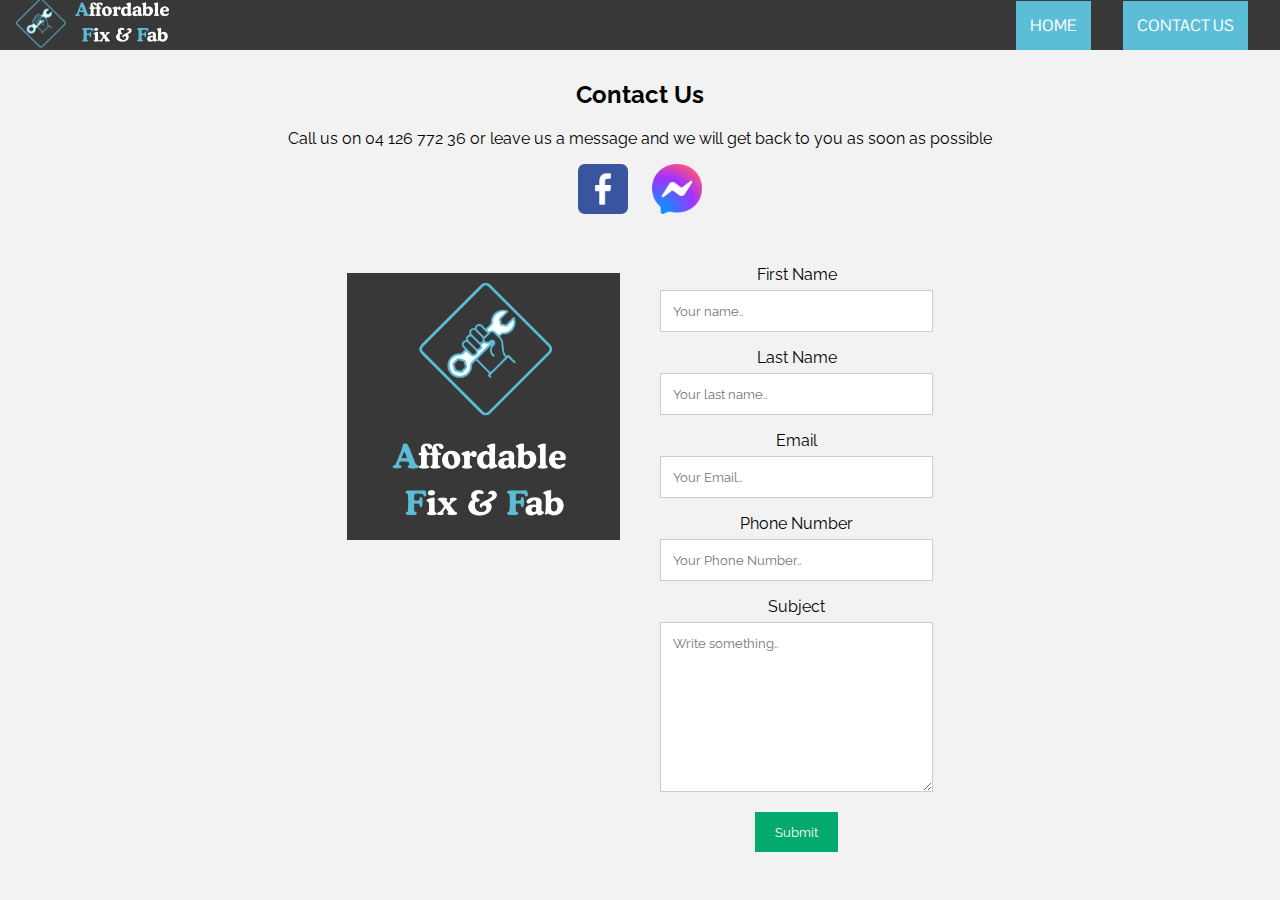
<file: Contact/Contact.html>
<!DOCTYPE html>
  <html>

  <head>

    <title>Affordable Fix & Fab</title>

    <link href="https://fonts.googleapis.com/css?family=Catamaran:100|Pontano+Sans|Ruda:900" rel="stylesheet">

    <link rel="stylesheet" type="text/css" href="./Contact.css">
    <link rel="stylesheet" type="text/css" href="">
    <link rel="stylesheet" href="https://cdn.jsdelivr.net/npm/swiper@11/swiper-bundle.min.css" />
  </head>

  <body>

    <!-- the title menu bar -->
  <section class="top-nav">
    <div>
      <img src="./logo 1.jpg" id="logo-pic" alt="logo">
      <img src="./logo 2.jpg" id="logo-name" alt="logo-name">
    </div>
    <input id="menu-toggle" type="checkbox" />
    <label class='menu-button-container' for="menu-toggle">
    <div class='menu-button'></div>
  </label>
    <ul class="menu">
      <li><a href="../index.html">Home</a></li>
      <!--
      <li><a href="./list.html">Gallery</a></li>
      -->
      <li><a href="./Contact.html" target="_blank" rel="noopener noreferrer">Contact Us</a></li>
      <!--
      <li><a href="../About/About.html">About</a></li>
      -->
    </ul>
  </section>


<div class="container">
  <div style="text-align:center">
    <h2>Contact Us</h2>
    <p>Call us on 04 126 772 36 or leave us a message and we will get back to you as soon as possible</p>

    
    <p class="social-links">
      <a href="https://www.facebook.com/AffordableEquipmentHire">
        <img src="./facebook.png" class="resize">
      </a>
      <a href="https://www.messenger.com/t/566534916">
        <img src="./messenger.png" class="resize">
      </a>
    </p>
  <div>
  </div>
  <div class="row">
    <div class="column">
      <img src="./comp_logo1.png" style="width:100%">
    </div>
    <div class="column">
      <form action="https://formsubmit.co/affordablefixandfab@outlook.com" method="POST">
        <label for="fname">First Name</label>
        <input type="text" id="fname" name="firstname" placeholder="Your name..">
        <label for="lname">Last Name</label>
        <input type="text" id="lname" name="lastname" placeholder="Your last name..">

        <label for="lname">Email</label>
        <input type="text" id="lname" name="email" placeholder="Your Email..">


        <label for="lname">Phone Number</label>
        <input type="text" id="lname" name="phone" placeholder="Your Phone Number..">

        <label for="subject">Subject</label>
        <textarea id="subject" name="subject" placeholder="Write something.." style="height:170px"></textarea>
        <input type="submit" value="Submit">
      </form>

    </div>
  </div>
</div>

    
</body>

</html>
</file>
<file: Contact/Contact.css>
@import url(https://fonts.googleapis.com/css?family=Raleway);

/* The rest *//* The rest *//* The rest *//* The rest *//* The rest *//* The rest */
@import url(https://fonts.googleapis.com/css?family=Raleway);
h2 {
  vertical-align: center;
  text-align: center;
}

html, body {
  margin: 0;
  height: 100%;
  background-color: #f2f2f2;
}

* {
  font-family: "Raleway";
  box-sizing: border-box;
}



.resize {
  width: 50px;
  height: auto;
  margin-left: 2px;
  margin-right: 2px;
}

.menu {
  display: flex;
  flex-direction: row;
  list-style-type: none;
  margin: 0;
  padding: 0;
}

.menu > li {
  margin: 0 1rem;
  overflow: hidden;
}

.menu-button-container {
  display: none;
  height: 100%;
  width: 30px;
  cursor: pointer;
  flex-direction: column;
  justify-content: center;
  align-items: center;
}

a{
    background-color: #5bbed6;
    color: #ffffff;
    display: block;
    font-family: 'Pontano Sans',sans-serif;
    font-size: 16px;
    padding: 14px;
    text-align: center;
    text-decoration: none;
    text-transform: uppercase;
}

#menu-toggle {
  display: none;
}

p.social-links {
  text-align: center;
  margin: 16px 0;
}

p.social-links a {
  display: inline-block;
  margin: 0 8px;
  text-decoration: none;
}

p.social-links a {
  background: none !important;
  color: inherit !important;
  padding: 0 !important;
  text-transform: none !important;
  font-size: inherit !important;
}

p.social-links a:link,
p.social-links a:visited,
p.social-links a:hover,
p.social-links a:active {
  color: inherit;
}


.menu-button,
.menu-button::before,
.menu-button::after {
  display: block;
  background-color: #fff;
  position: absolute;
  height: 4px;
  width: 30px;
  transition: transform 400ms cubic-bezier(0.23, 1, 0.32, 1);
  border-radius: 2px;
}

.menu-button::before {
  content: '';
  margin-top: -8px;
}

.menu-button::after {
  content: '';
  margin-top: 8px;
}

#menu-toggle:checked + .menu-button-container .menu-button::before {
  margin-top: 0px;
  transform: rotate(405deg);
}

#menu-toggle:checked + .menu-button-container .menu-button {
  background: rgba(255, 255, 255, 0);
}

#menu-toggle:checked + .menu-button-container .menu-button::after {
  margin-top: 0px;
  transform: rotate(-405deg);
}

@media (max-width: 700px) {
  .menu-button-container {
    display: flex;
  }
  .menu {
    position: absolute;
    top: 0;
    margin-top: 50px;
    left: 0;
    flex-direction: column;
    width: 100%;
    justify-content: center;
    align-items: center;
  }
  #menu-toggle ~ .menu li {
    height: 0;
    margin: 0;
    padding: 0;
    border: 0;
    transition: height 400ms cubic-bezier(0.23, 1, 0.32, 1);
  }
  #menu-toggle:checked ~ .menu li {
    border: 1px solid #333;
    height: 2.5em;
    padding: 0.5em;
    transition: height 400ms cubic-bezier(0.23, 1, 0.32, 1);
  }
  .menu > li {
    display: flex;
    justify-content: center;
    margin: 0;
    padding: 0.5em 0;
    width: 100%;
    color: white;
    background-color: #222;
  }
  .menu > li:not(:last-child) {
    border-bottom: 1px solid #444;
  }
}

.top-nav {
  display: flex;
  flex-direction: row;
  align-items: center;
  justify-content: space-between;
  background-color: #383838;
  /* W3C, IE 10+/ Edge, Firefox 16+, Chrome 26+, Opera 12+, Safari 7+ */
  color: #FFF;
  height: 50px;
  padding: 1em;
  z-index: 9999;
  top: 0px;
  position: sticky;
}

.menu {
  display: flex;
  flex-direction: row;
  list-style-type: none;
  margin: 0;
  padding: 0;
}

.menu > li {
  margin: 0 1rem;
  overflow: hidden;
}

.menu-button-container {
  display: none;
  height: 100%;
  width: 30px;
  cursor: pointer;
  flex-direction: column;
  justify-content: center;
  align-items: center;
}

.top-nav {
  display: flex;
  flex-direction: row;
  align-items: center;
  justify-content: space-between;
  background-color: #383838;
  /* W3C, IE 10+/ Edge, Firefox 16+, Chrome 26+, Opera 12+, Safari 7+ */
  color: #FFF;
  height: 50px;
  padding: 1em;

  position: sticky;
  top: 0px;
  z-index: 9999;
}

#menu-toggle {
  display: none;
}

.menu-button,
.menu-button::before,
.menu-button::after {
  display: block;
  background-color: #fff;
  position: absolute;
  height: 4px;
  width: 30px;
  transition: transform 400ms cubic-bezier(0.23, 1, 0.32, 1);
  border-radius: 2px;
}

.menu-button::before {
  content: '';
  margin-top: -8px;
}

.menu-button::after {
  content: '';
  margin-top: 8px;
}

#menu-toggle:checked + .menu-button-container .menu-button::before {
  margin-top: 0px;
  transform: rotate(405deg);
}

#menu-toggle:checked + .menu-button-container .menu-button {
  background: rgba(255, 255, 255, 0);
}

#menu-toggle:checked + .menu-button-container .menu-button::after {
  margin-top: 0px;
  transform: rotate(-405deg);
}

@media (max-width: 700px) {
  .menu-button-container {
    display: flex;
  }
  .menu {
    position: absolute;
    top: 0;
    margin-top: 50px;
    left: 0;
    flex-direction: column;
    width: 100%;
    justify-content: center;
    align-items: center;
  }
  #menu-toggle ~ .menu li {
    height: 0;
    margin: 0;
    padding: 0;
    border: 0;
    transition: height 400ms cubic-bezier(0.23, 1, 0.32, 1);
  }
  #menu-toggle:checked ~ .menu li {
    border: 1px solid #333;
    height: 2.5em;
    padding: 0.5em;
    transition: height 400ms cubic-bezier(0.23, 1, 0.32, 1);
  }
  .menu > li {
    display: flex;
    justify-content: center;
    margin: 0;
    padding: 0.5em 0;
    width: 100%;
    color: white;
    background-color: #222;
  }
  .menu > li:not(:last-child) {
    border-bottom: 1px solid #444;
  }
}

#centred {
    text-align: center;
    display: flex;
    flex-direction: row;
    list-style-type: none;
    justify-content: center;
    background-color: rgb(56, 56, 56);
    color: white;
    font-size: 1.2em;
    padding-top: 10px;
    padding-bottom: 10px;

}

.center {
  display: block;
  margin-top: 20px;
  margin-bottom: 20px;
  margin-left: auto;
  margin-right: auto;
  width: 20%;
}

.theme-div {
    margin-top: 20px;
    display: flex;
    justify-content: center;

}

h2 {
  vertical-align: center;
  text-align: center;
}

#theme-pic {
    display: flex;
    max-width: 100%;
    height: auto;
    justify-content: center;
}

#logo-pic {
  height: 50px;
  width: auto;
}



footer {
    height: 30px;
    width: auto;
    color: white;
    background-color: rgb(56, 56, 56);

}

/* grid images start here *//* grid images start here *//* grid images start here */

.row {
  margin-top: 20px;
  display: flex;
  flex-wrap: wrap;
  padding: 0 4px;
  justify-content: center;
}

/* Create four equal columns that sits next to each other */
.column {
  flex: 25%;
  max-width: 25%;
  padding: 0 4px;

}

.column img {
  margin-top: 8px;
  vertical-align: middle;
  width: 100%;
}

.but-container {
  width: 100%;
  display: flex;
  justify-content: center;
  align-items: center;
  margin-top: 20px;
  margin-bottom: 20px;
  border-radius: 20px 20px 20px 20px;
-moz-border-radius: 20px 20px 20px 20px;
-webkit-border-radius: 20px 20px 20px 20px;
border: 0px solid #000000;
}

.but {
  color: #fff;
  background: #2d2d2d;
  padding: 12px;
  display: inline-block;
}

.facebook {
  max-height: 10px;
  width: 10px;
}

.FB-pic {
  max-height: 10px;
}

#logo-name {
  height: 50px;
  width: auto;
}

#logo-pic {
  height: 50px;
  width: auto;
}


/* Responsive layout - makes a two column-layout instead of four columns */
@media screen and (max-width: 800px) {
  .column {
    flex: 50%;
    max-width: 50%;
  }
}

/* Responsive layout - makes the two columns stack on top of each other instead of next to each other */
@media screen and (max-width: 600px) {
  .column {
    flex: 100%;
    max-width: 100%;
  }
}

#img-map {
  margin-top: 10%;
  border: solid red 1px;
}
.but-word-con {
  width: 100px;
  height: 100px;
  background-color: red;
}

a {
  color: white;
  text-decoration: none; /* no underline */
}
#main-pic {
  height: 600px;
}



/* Contact us */
* {
  box-sizing: border-box;
}

/* Style inputs */
input[type=text], select, textarea {
  width: 100%;
  padding: 12px;
  border: 1px solid #ccc;
  margin-top: 6px;
  margin-bottom: 16px;
  resize: vertical;
}

input[type=submit] {
  background-color: #04AA6D;
  color: white;
  padding: 12px 20px;
  border: none;
  cursor: pointer;
}

input[type=submit]:hover {
  background-color: #45a049;
}

/* Style the container/contact section */
.container {
  border-radius: 5px;
  background-color: #f2f2f2;
  padding: 10px;
}

/* Create two columns that float next to eachother */
.column {
  float: left;
  width: 50%;
  margin-top: 6px;
  padding: 20px;
}

/* Clear floats after the columns */
.row:after {
  content: "";
  display: table;
  clear: both;
}

/* Responsive layout - when the screen is less than 600px wide, make the two columns stack on top of each other instead of next to each other */
@media screen and (max-width: 600px) {
  .column, input[type=submit] {
    width: 100%;
    margin-top: 0;
  }
}
</file>
